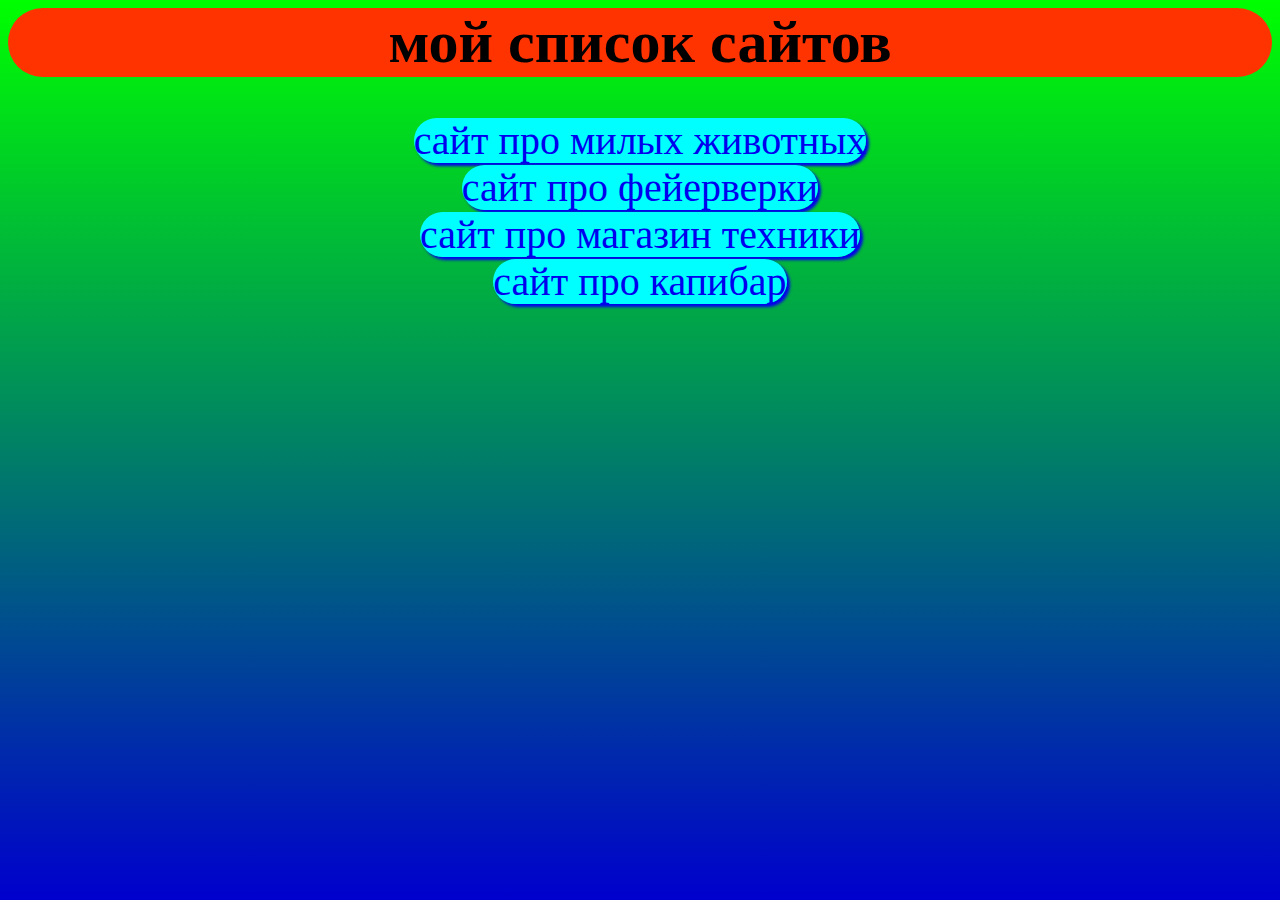
<file: index.html>
<html>
    <head>
        <link rel="stylesheet" href="index.css">  
    </head>
    <body>
        <h1>
            мой список сайтов
        </h1>
        <p>
            <a href="sweet_animal.html">сайт про милых животных</a>
            </br>
            <a href="salut.html">сайт про фейерверки</a>
            </br>
            <a href="bitmarket.html">сайт про магазин техники</a>
            </br>
            <a href="kapibara.html">сайт про капибар</a>
            </br>
        </p>
    </body>
</html>
</file>
<file: index.css>
a{
    background-color: aqua;
    border-radius: 50px;
    box-shadow: 3px 3px 3px;
    text-decoration: none;
    margin: 10px 10px 10px 10px;
    font-size: 40px;
}

html{
    background: linear-gradient(lime, mediumblue);
}

p{
    text-align: center;
}
h1{
    text-align: center;
    background-color:rgb(255, 51, 0);
    border-radius: 50px;
    font-size: 60px;
}
</file>
